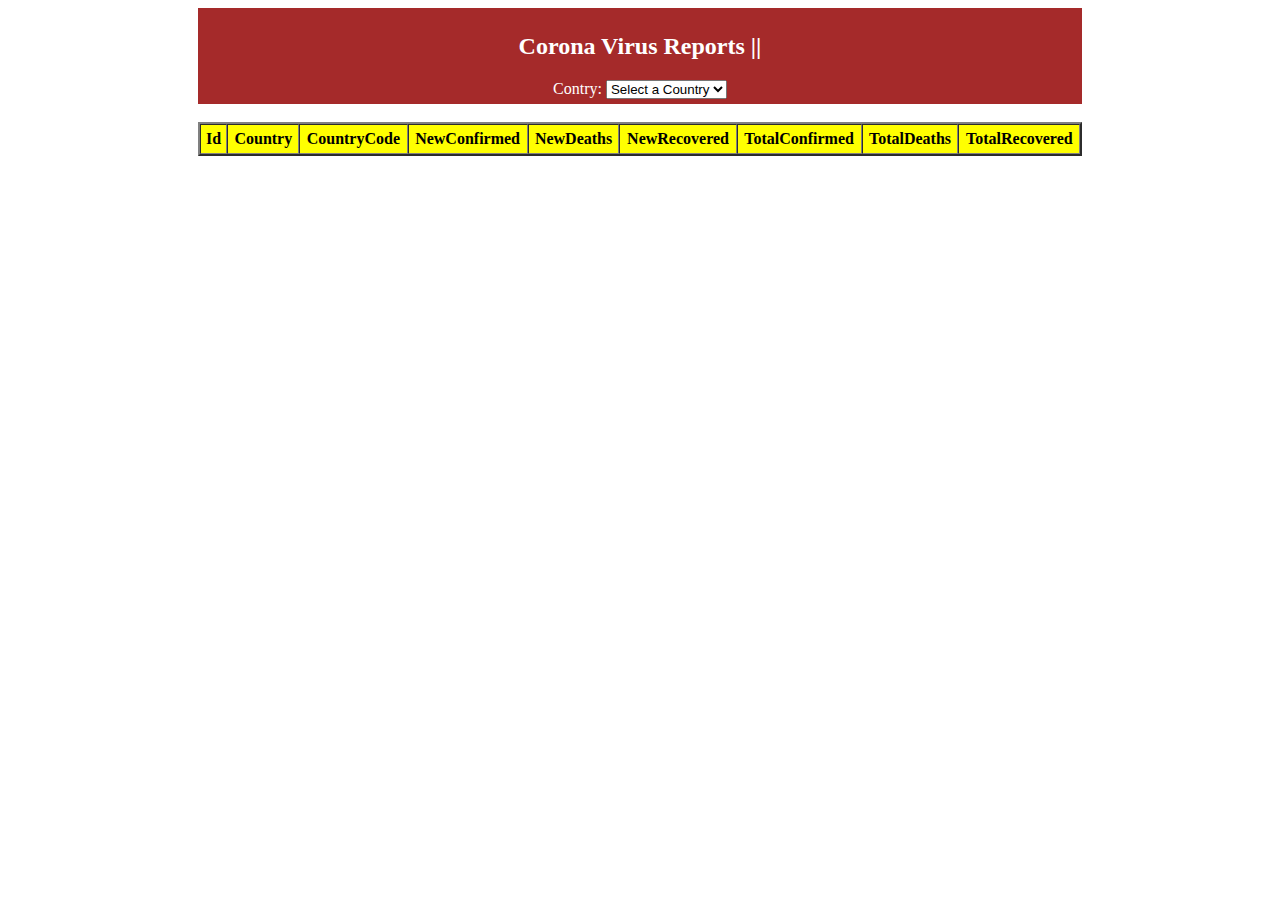
<file: problem/19.Corona_API/index.html>
<!DOCTYPE html>
<html>
<head>
	<title> Corona Virus | API</title>

	<style type="text/css">
		#body{
			height: 100%;
			width: 70%;
			padding-left: 15%;
			padding-right: 15%;
		}
		#header{
			background-color: brown;
			padding: 5px 5px;
			color: white;
		}
		#input{
			background-color: pink;
			padding: 5px 5px;
			color: black;
		}
		#model{
			background-color: grey;
			padding: 5px 5px;
			color: white;
		}
		table{
			height: 100%;
			width: 100%;
			font-weight: bolder;
		}
		thead{
			background-color: yellow;
		}
		#edit{
			background-color: green;
			color: white;
			font-weight: bold;
		}
		#delete{
			background-color: red;
			color: white;
			font-weight: bold;
		}
	</style>
</head>
<body>

	<div id='body'>
		<div id='header' align="center">
			<h2><span align='left'>Corona Virus Reports</span> || <span id="date" align='right'></span></h2>
			<form>
				<label>Contry:</label>
				<select id="country">
					<option>Select a Country</option>

				</select>
			</form>

		</div>
		<br/>
		<table id="table-data" border="2" cellspacing="0" cellpadding="5">
			<thead>
				<tr>
					<th>Id</th>
					<th>Country</th>
					<th>CountryCode</th>
					<th>NewConfirmed</th>
					<th>NewDeaths</th>
					<th>NewRecovered</th>
					<th>TotalConfirmed</th>
					<th>TotalDeaths</th>
					<th>TotalRecovered</th>
				</tr>
			</thead>
			<tbody align="center"id="load-Data" >
				<tr id="default-data">
					
				</tr>
			</tbody>
		</table>
	</div>
</body>


<script
  src="https://code.jquery.com/jquery-3.6.0.min.js"
  integrity="sha256-/xUj+3OJU5yExlq6GSYGSHk7tPXikynS7ogEvDej/m4="
  crossorigin="anonymous">
</script>

<script type="text/javascript">
	$(document).ready(function(){
		function loadData(){
			$.ajax({
				url: 'https://api.covid19api.com/summary',
				// url: 'http://localhost/test/personal/problem/problem/19.Corona_API/json/summary.json',
				type: 'GET',
				datatype: 'json',
				success: function(data){
					// console.table(data);

					// Fetch the last Date of corona report
					var dt = data.Date;
					dt = dt.substring(0,10);
					$('#date').append( "Date: " + dt );

					$('#load-Data').append('<tr id="global-data"><td>1</td> <td>Global</td> <td></td> <td>'+data.Global.NewConfirmed+'</td> <td>'+data.Global.NewDeaths+'</td>  <td>'+data.Global.NewRecovered+'</td> <td>'+data.Global.TotalConfirmed+'</td> <td>'+data.Global.TotalDeaths+'</td> <td>'+data.Global.TotalRecovered+'</td>  </tr>');

					$.each(data.Countries,function(key,value){
						
						// console.table(value.Country);
						$('#country').append('<option value='+value.Country+'>'+value.Country+'</option>');

					});
				}
			});
		}

		loadData();

		$('select#country').change(function(){
			var selectedCountry = $(this).children('option:selected').val();

			// remove the global data
			$('#global-data').fadeOut();

			$.ajax({
				url: 'https://api.covid19api.com/summary',
				// url: 'http://localhost/test/personal/problem/problem/19.Corona_API/json/summary.json',
				type: 'get',
				datatype: 'json',
				success: function(data){
					// console.table(data);
					$.each(data.Countries,function(key,value){
						
						console.table(value);
						if (value.Country == selectedCountry) {
							$('#load-Data').append('<tr><td>1</td> <td>'+value.Country+'</td> <td>'+value.CountryCode+'</td> <td>'+value.NewConfirmed+'</td> <td>'+value.NewDeaths+'</td>  <td>'+value.NewRecovered+'</td> <td>'+value.TotalConfirmed+'</td> <td>'+value.TotalDeaths+'</td> <td>'+value.TotalRecovered+'</td>  </tr>');
						}
					});
				}
			});
		});
	});
</script>
</html>
</file>
